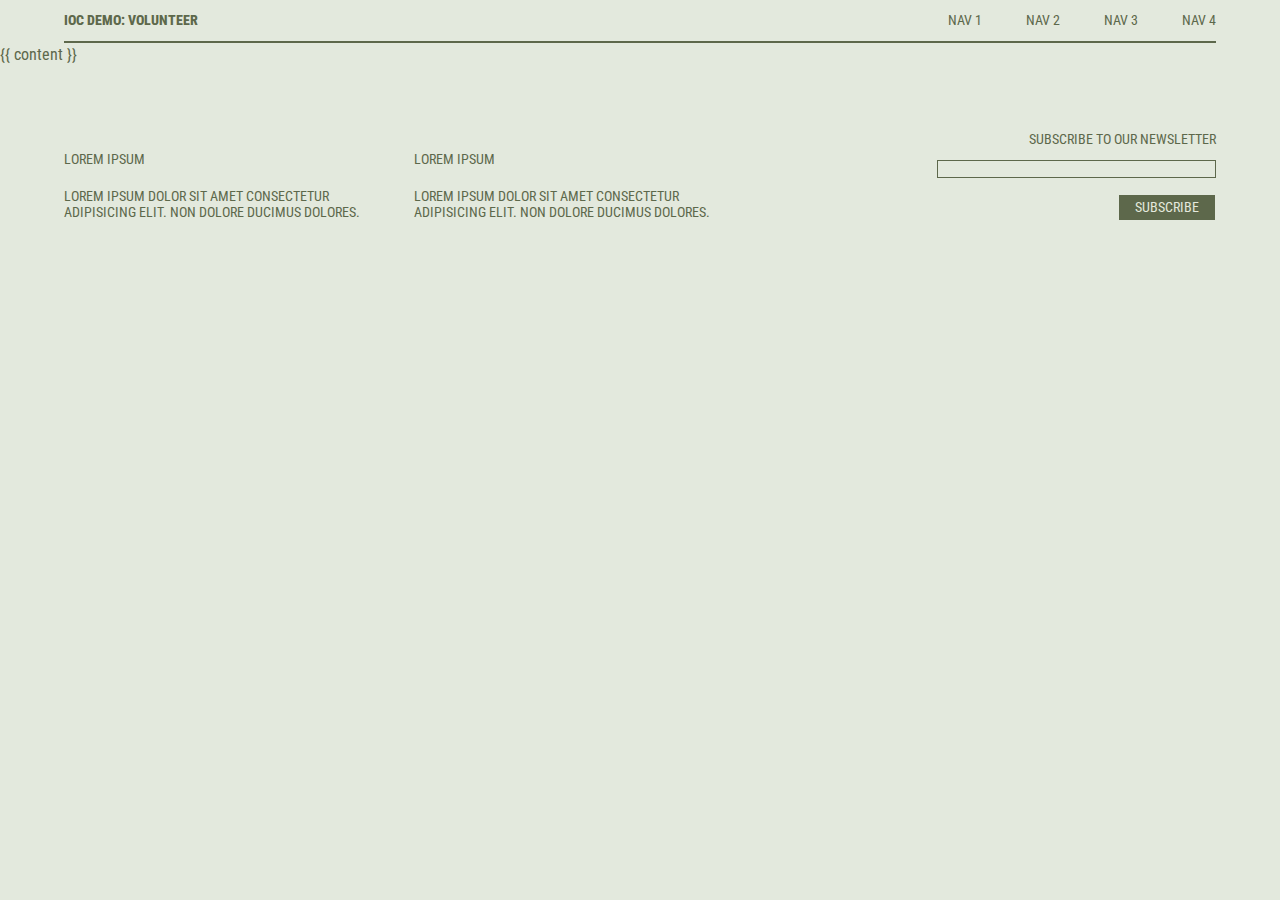
<file: _layouts/default.html>
<!DOCTYPE html>
<html lang="en">
    <head>
        <meta charset="UTF-8">
        <meta name="viewport" content="width=devide-width, initial-scale=1.0">
        <title>IOC Demo: Volunteer Site</title>


        <link rel="preconnect" href="https://fonts.googleapis.com">
        <link rel="preconnect" href="https://fonts.gstatic.com" crossorigin>
        <link href="https://fonts.googleapis.com/css2?family=Roboto+Condensed:wght@300;400;500;700;900&display=swap" rel="stylesheet">


        <link href="/assets/css/style.css" rel="stylesheet">
    </head>

    <body class="font-sans dark:bg-black dark:text-white bg-sage-light text-sage-dark">

        <header class="items-center uppercase text-sm px-5p pt-3 mx-auto">
            <div class="grid justify-center md:grid-cols-2 items-center md:justify-between border-b-2 border-sage-dark pb-3">
                <h1 class="items-center text-center md:text-left"><a href="#">IOC Demo: Volunteer</a></h2>
                <nav class="space-x-5 flex justify-end text-center md:text-right pt-5 md:pt-0">
                    <a href="#" class="px-3">Nav 1</a>
                    <a href="#" class="px-3">Nav 2</a>
                    <a href="#" class="px-3">Nav 3</a>
                    <a href="#" class="px-3 pr-0">Nav 4</a>
                </nav>
            </div>
        </header>

        {{ content }}

        <footer class="px-5p my-5p md:flex grid grid-cols-2 gap-8 uppercase text-sm">
            <div class="">
                <p>Lorem Ipsum</p>
                <p>Lorem ipsum dolor sit amet consectetur adipisicing elit. Non dolore ducimus dolores.</p>
            </div>
            <div>
                <p>Lorem Ipsum</p>
                <p>Lorem ipsum dolor sit amet consectetur adipisicing elit. Non dolore ducimus dolores.</p>
            </div>

            <div class="shrink-0 md:pl-[15%] sm:text-right col-start-2">
                <label for="email" class="block">Subscribe to our newsletter</label>
                <input type="email" id="email" name="email" required class="text-sage-dark border border-sage-dark bg-sage-light w-full mt-3">
                <button type="submit" class="text-sage-light bg-sage-dark border border-sage-light px-4 py-1 uppercase hover:bg-sage-light hover:text-sage-dark hover:border-sage-dark transition">Subscribe</button>
            </div>
        </footer>
    </body>
</html>
</file>
<file: assets/css/style.css>
/* ----------- Color Variables --------- */
/* Looking for the color variables? They have been moved to the inline-styles file in the _includes folder, and pull variables from the site-settings folder in the _data folder.  */

/* Tailwind */
/* ! tailwindcss v3.2.4 | MIT License | https://tailwindcss.com */
/*
1. Prevent padding and border from affecting element width. (https://github.com/mozdevs/cssremedy/issues/4)
2. Allow adding a border to an element by just adding a border-width. (https://github.com/tailwindcss/tailwindcss/pull/116)
*/
*,
::before,
::after {
  box-sizing: border-box; /* 1 */
  border-width: 0; /* 2 */
  border-style: solid; /* 2 */
  border-color: #e5e7eb; /* 2 */
}
::before,
::after {
  --tw-content: '';
}
/*
1. Use a consistent sensible line-height in all browsers.
2. Prevent adjustments of font size after orientation changes in iOS.
3. Use a more readable tab size.
4. Use the user's configured `sans` font-family by default.
5. Use the user's configured `sans` font-feature-settings by default.
*/
html {
  line-height: 1.5; /* 1 */
  -webkit-text-size-adjust: 100%; /* 2 */
  -moz-tab-size: 4; /* 3 */
  -o-tab-size: 4;
     tab-size: 4; /* 3 */
  font-family: Roboto Condensed, sans-serif; /* 4 */
  font-feature-settings: normal; /* 5 */
}
/*
1. Remove the margin in all browsers.
2. Inherit line-height from `html` so users can set them as a class directly on the `html` element.
*/
body {
  margin: 0; /* 1 */
  line-height: inherit; /* 2 */
}
/*
1. Add the correct height in Firefox.
2. Correct the inheritance of border color in Firefox. (https://bugzilla.mozilla.org/show_bug.cgi?id=190655)
3. Ensure horizontal rules are visible by default.
*/
hr {
  height: 0; /* 1 */
  color: inherit; /* 2 */
  border-top-width: 1px; /* 3 */
}
/*
Add the correct text decoration in Chrome, Edge, and Safari.
*/
abbr:where([title]) {
  -webkit-text-decoration: underline dotted;
          text-decoration: underline dotted;
}
/*
Remove the default font size and weight for headings.
*/
h1,
h2,
h3,
h4,
h5,
h6 {
  font-size: inherit;
  font-weight: inherit;
}
/*
Reset links to optimize for opt-in styling instead of opt-out.
*/
a {
  color: inherit;
  text-decoration: inherit;
}
/*
Add the correct font weight in Edge and Safari.
*/
b,
strong {
  font-weight: bolder;
}
/*
1. Use the user's configured `mono` font family by default.
2. Correct the odd `em` font sizing in all browsers.
*/
code,
kbd,
samp,
pre {
  font-family: ui-monospace, SFMono-Regular, Menlo, Monaco, Consolas, "Liberation Mono", "Courier New", monospace; /* 1 */
  font-size: 1em; /* 2 */
}
/*
Add the correct font size in all browsers.
*/
small {
  font-size: 80%;
}
/*
Prevent `sub` and `sup` elements from affecting the line height in all browsers.
*/
sub,
sup {
  font-size: 75%;
  line-height: 0;
  position: relative;
  vertical-align: baseline;
}
sub {
  bottom: -0.25em;
}
sup {
  top: -0.5em;
}
/*
1. Remove text indentation from table contents in Chrome and Safari. (https://bugs.chromium.org/p/chromium/issues/detail?id=999088, https://bugs.webkit.org/show_bug.cgi?id=201297)
2. Correct table border color inheritance in all Chrome and Safari. (https://bugs.chromium.org/p/chromium/issues/detail?id=935729, https://bugs.webkit.org/show_bug.cgi?id=195016)
3. Remove gaps between table borders by default.
*/
table {
  text-indent: 0; /* 1 */
  border-color: inherit; /* 2 */
  border-collapse: collapse; /* 3 */
}
/*
1. Change the font styles in all browsers.
2. Remove the margin in Firefox and Safari.
3. Remove default padding in all browsers.
*/
button,
input,
optgroup,
select,
textarea {
  font-family: inherit; /* 1 */
  font-size: 100%; /* 1 */
  font-weight: inherit; /* 1 */
  line-height: inherit; /* 1 */
  color: inherit; /* 1 */
  margin: 0; /* 2 */
  padding: 0; /* 3 */
}
/*
Remove the inheritance of text transform in Edge and Firefox.
*/
button,
select {
  text-transform: none;
}
/*
1. Correct the inability to style clickable types in iOS and Safari.
2. Remove default button styles.
*/
button,
[type='button'],
[type='reset'],
[type='submit'] {
  -webkit-appearance: button; /* 1 */
  background-color: transparent; /* 2 */
  background-image: none; /* 2 */
}
/*
Use the modern Firefox focus style for all focusable elements.
*/
:-moz-focusring {
  outline: auto;
}
/*
Remove the additional `:invalid` styles in Firefox. (https://github.com/mozilla/gecko-dev/blob/2f9eacd9d3d995c937b4251a5557d95d494c9be1/layout/style/res/forms.css#L728-L737)
*/
:-moz-ui-invalid {
  box-shadow: none;
}
/*
Add the correct vertical alignment in Chrome and Firefox.
*/
progress {
  vertical-align: baseline;
}
/*
Correct the cursor style of increment and decrement buttons in Safari.
*/
::-webkit-inner-spin-button,
::-webkit-outer-spin-button {
  height: auto;
}
/*
1. Correct the odd appearance in Chrome and Safari.
2. Correct the outline style in Safari.
*/
[type='search'] {
  -webkit-appearance: textfield; /* 1 */
  outline-offset: -2px; /* 2 */
}
/*
Remove the inner padding in Chrome and Safari on macOS.
*/
::-webkit-search-decoration {
  -webkit-appearance: none;
}
/*
1. Correct the inability to style clickable types in iOS and Safari.
2. Change font properties to `inherit` in Safari.
*/
::-webkit-file-upload-button {
  -webkit-appearance: button; /* 1 */
  font: inherit; /* 2 */
}
/*
Add the correct display in Chrome and Safari.
*/
summary {
  display: list-item;
}
/*
Removes the default spacing and border for appropriate elements.
*/
blockquote,
dl,
dd,
h1,
h2,
h3,
h4,
h5,
h6,
hr,
figure,
p,
pre {
  margin: 0;
}
fieldset {
  margin: 0;
  padding: 0;
}
legend {
  padding: 0;
}
ol,
ul,
menu {
  list-style: none;
  margin: 0;
  padding: 0;
}
/*
Prevent resizing textareas horizontally by default.
*/
textarea {
  resize: vertical;
}
/*
1. Reset the default placeholder opacity in Firefox. (https://github.com/tailwindlabs/tailwindcss/issues/3300)
2. Set the default placeholder color to the user's configured gray 400 color.
*/
input::-moz-placeholder, textarea::-moz-placeholder {
  opacity: 1; /* 1 */
  color: #9ca3af; /* 2 */
}
input::placeholder,
textarea::placeholder {
  opacity: 1; /* 1 */
  color: #9ca3af; /* 2 */
}
/*
Set the default cursor for buttons.
*/
button,
[role="button"] {
  cursor: pointer;
}
/*
Make sure disabled buttons don't get the pointer cursor.
*/
:disabled {
  cursor: default;
}
/*
1. Make replaced elements `display: block` by default. (https://github.com/mozdevs/cssremedy/issues/14)
2. Add `vertical-align: middle` to align replaced elements more sensibly by default. (https://github.com/jensimmons/cssremedy/issues/14#issuecomment-634934210)
   This can trigger a poorly considered lint error in some tools but is included by design.
*/
img,
svg,
video,
canvas,
audio,
iframe,
embed,
object {
  display: block; /* 1 */
  vertical-align: middle; /* 2 */
}
/*
Constrain images and videos to the parent width and preserve their intrinsic aspect ratio. (https://github.com/mozdevs/cssremedy/issues/14)
*/
img,
video {
  max-width: 100%;
  height: auto;
}
/* Make elements with the HTML hidden attribute stay hidden by default */
[hidden] {
  display: none;
}
*, ::before, ::after {
  --tw-border-spacing-x: 0;
  --tw-border-spacing-y: 0;
  --tw-translate-x: 0;
  --tw-translate-y: 0;
  --tw-rotate: 0;
  --tw-skew-x: 0;
  --tw-skew-y: 0;
  --tw-scale-x: 1;
  --tw-scale-y: 1;
  --tw-pan-x:  ;
  --tw-pan-y:  ;
  --tw-pinch-zoom:  ;
  --tw-scroll-snap-strictness: proximity;
  --tw-ordinal:  ;
  --tw-slashed-zero:  ;
  --tw-numeric-figure:  ;
  --tw-numeric-spacing:  ;
  --tw-numeric-fraction:  ;
  --tw-ring-inset:  ;
  --tw-ring-offset-width: 0px;
  --tw-ring-offset-color: #fff;
  --tw-ring-color: rgb(59 130 246 / 0.5);
  --tw-ring-offset-shadow: 0 0 #0000;
  --tw-ring-shadow: 0 0 #0000;
  --tw-shadow: 0 0 #0000;
  --tw-shadow-colored: 0 0 #0000;
  --tw-blur:  ;
  --tw-brightness:  ;
  --tw-contrast:  ;
  --tw-grayscale:  ;
  --tw-hue-rotate:  ;
  --tw-invert:  ;
  --tw-saturate:  ;
  --tw-sepia:  ;
  --tw-drop-shadow:  ;
  --tw-backdrop-blur:  ;
  --tw-backdrop-brightness:  ;
  --tw-backdrop-contrast:  ;
  --tw-backdrop-grayscale:  ;
  --tw-backdrop-hue-rotate:  ;
  --tw-backdrop-invert:  ;
  --tw-backdrop-opacity:  ;
  --tw-backdrop-saturate:  ;
  --tw-backdrop-sepia:  ;
}
::backdrop {
  --tw-border-spacing-x: 0;
  --tw-border-spacing-y: 0;
  --tw-translate-x: 0;
  --tw-translate-y: 0;
  --tw-rotate: 0;
  --tw-skew-x: 0;
  --tw-skew-y: 0;
  --tw-scale-x: 1;
  --tw-scale-y: 1;
  --tw-pan-x:  ;
  --tw-pan-y:  ;
  --tw-pinch-zoom:  ;
  --tw-scroll-snap-strictness: proximity;
  --tw-ordinal:  ;
  --tw-slashed-zero:  ;
  --tw-numeric-figure:  ;
  --tw-numeric-spacing:  ;
  --tw-numeric-fraction:  ;
  --tw-ring-inset:  ;
  --tw-ring-offset-width: 0px;
  --tw-ring-offset-color: #fff;
  --tw-ring-color: rgb(59 130 246 / 0.5);
  --tw-ring-offset-shadow: 0 0 #0000;
  --tw-ring-shadow: 0 0 #0000;
  --tw-shadow: 0 0 #0000;
  --tw-shadow-colored: 0 0 #0000;
  --tw-blur:  ;
  --tw-brightness:  ;
  --tw-contrast:  ;
  --tw-grayscale:  ;
  --tw-hue-rotate:  ;
  --tw-invert:  ;
  --tw-saturate:  ;
  --tw-sepia:  ;
  --tw-drop-shadow:  ;
  --tw-backdrop-blur:  ;
  --tw-backdrop-brightness:  ;
  --tw-backdrop-contrast:  ;
  --tw-backdrop-grayscale:  ;
  --tw-backdrop-hue-rotate:  ;
  --tw-backdrop-invert:  ;
  --tw-backdrop-opacity:  ;
  --tw-backdrop-saturate:  ;
  --tw-backdrop-sepia:  ;
}
.absolute {
  position: absolute;
}
.relative {
  position: relative;
}
.col-span-3 {
  grid-column: span 3 / span 3;
}
.col-start-2 {
  grid-column-start: 2;
}
.m-5p {
  margin: 5%;
}
.mx-auto {
  margin-left: auto;
  margin-right: auto;
}
.my-5p {
  margin-top: 5%;
  margin-bottom: 5%;
}
.mx-5p {
  margin-left: 5%;
  margin-right: 5%;
}
.mt-3 {
  margin-top: 0.75rem;
}
.mt-5 {
  margin-top: 1.25rem;
}
.mt-0 {
  margin-top: 0px;
}
.block {
  display: block;
}
.flex {
  display: flex;
}
.grid {
  display: grid;
}
.aspect-square {
  aspect-ratio: 1 / 1;
}
.h-full {
  height: 100%;
}
.max-h-screen {
  max-height: 100vh;
}
.w-full {
  width: 100%;
}
.max-w-lg {
  max-width: 32rem;
}
.max-w-4xl {
  max-width: 56rem;
}
.max-w-screen-md {
  max-width: 768px;
}
.max-w-50 {
  max-width: 50%;
}
.shrink-0 {
  flex-shrink: 0;
}
.grow {
  flex-grow: 1;
}
.basis-\[30\%\] {
  flex-basis: 30%;
}
.grid-cols-2 {
  grid-template-columns: repeat(2, minmax(0, 1fr));
}
.grid-cols-3 {
  grid-template-columns: repeat(3, minmax(0, 1fr));
}
.flex-nowrap {
  flex-wrap: nowrap;
}
.items-center {
  align-items: center;
}
.justify-end {
  justify-content: flex-end;
}
.justify-center {
  justify-content: center;
}
.justify-between {
  justify-content: space-between;
}
.gap-8 {
  gap: 2rem;
}
.gap-3 {
  gap: 0.75rem;
}
.gap-5 {
  gap: 1.25rem;
}
.space-x-5 > :not([hidden]) ~ :not([hidden]) {
  --tw-space-x-reverse: 0;
  margin-right: calc(1.25rem * var(--tw-space-x-reverse));
  margin-left: calc(1.25rem * calc(1 - var(--tw-space-x-reverse)));
}
.overflow-x-scroll {
  overflow-x: scroll;
}
.border {
  border-width: 1px;
}
.border-2 {
  border-width: 2px;
}
.border-b-2 {
  border-bottom-width: 2px;
}
.border-t-2 {
  border-top-width: 2px;
}
.border-\[\#7b9168\] {
  --tw-border-opacity: 1;
  border-color: rgb(123 145 104 / var(--tw-border-opacity));
}
.border-\[\#e3e9dd\] {
  --tw-border-opacity: 1;
  border-color: rgb(227 233 221 / var(--tw-border-opacity));
}
.border-\[\#849972\] {
  --tw-border-opacity: 1;
  border-color: rgb(132 153 114 / var(--tw-border-opacity));
}
.border-black {
  --tw-border-opacity: 1;
  border-color: rgb(0 0 0 / var(--tw-border-opacity));
}
.border-sage-light {
  --tw-border-opacity: 1;
  border-color: rgb(227 233 221 / var(--tw-border-opacity));
}
.border-sage-dark {
  --tw-border-opacity: 1;
  border-color: rgb(93 104 75 / var(--tw-border-opacity));
}
.bg-\[\#e3e9dd\] {
  --tw-bg-opacity: 1;
  background-color: rgb(227 233 221 / var(--tw-bg-opacity));
}
.bg-\[\#7b9168\] {
  --tw-bg-opacity: 1;
  background-color: rgb(123 145 104 / var(--tw-bg-opacity));
}
.bg-inherit {
  background-color: inherit;
}
.bg-black {
  --tw-bg-opacity: 1;
  background-color: rgb(0 0 0 / var(--tw-bg-opacity));
}
.bg-sage-dark {
  --tw-bg-opacity: 1;
  background-color: rgb(93 104 75 / var(--tw-bg-opacity));
}
.bg-sage-light {
  --tw-bg-opacity: 1;
  background-color: rgb(227 233 221 / var(--tw-bg-opacity));
}
.object-cover {
  -o-object-fit: cover;
     object-fit: cover;
}
.p-5p {
  padding: 5%;
}
.p-1 {
  padding: 0.25rem;
}
.px-5p {
  padding-left: 5%;
  padding-right: 5%;
}
.px-3 {
  padding-left: 0.75rem;
  padding-right: 0.75rem;
}
.px-4 {
  padding-left: 1rem;
  padding-right: 1rem;
}
.py-1 {
  padding-top: 0.25rem;
  padding-bottom: 0.25rem;
}
.py-5p {
  padding-top: 5%;
  padding-bottom: 5%;
}
.px-0 {
  padding-left: 0px;
  padding-right: 0px;
}
.px-10 {
  padding-left: 2.5rem;
  padding-right: 2.5rem;
}
.pt-3 {
  padding-top: 0.75rem;
}
.pb-3 {
  padding-bottom: 0.75rem;
}
.pt-5 {
  padding-top: 1.25rem;
}
.pr-0 {
  padding-right: 0px;
}
.pt-5p {
  padding-top: 5%;
}
.pl-0 {
  padding-left: 0px;
}
.pb-5 {
  padding-bottom: 1.25rem;
}
.pb-5p {
  padding-bottom: 5%;
}
.pl-1 {
  padding-left: 0.25rem;
}
.text-left {
  text-align: left;
}
.text-center {
  text-align: center;
}
.text-right {
  text-align: right;
}
.font-sans {
  font-family: Roboto Condensed, sans-serif;
}
.text-sm {
  font-size: 0.875rem;;
  line-height: 1.2;
}
.text-5xl {
  font-size: 3rem;
  line-height: 1;
}
.text-4xl {
  font-size: 2.25rem;
  line-height: 1;
}
.text-3xl {
  font-size: 1.875rem;
  line-height: 1;
}
.text-\[5vw\] {
  font-size: 5vw;
}
.text-lg {
  font-size: 1.125rem;;
  line-height: 1.2;
}
.font-black {
  font-weight: 900;
}
.font-\[900\] {
  font-weight: 900;
}
.font-\[400\] {
  font-weight: 400;
}
.uppercase {
  text-transform: uppercase;
}
.text-\[\#7b9168\] {
  --tw-text-opacity: 1;
  color: rgb(123 145 104 / var(--tw-text-opacity));
}
.text-\[\#e3e9dd\] {
  --tw-text-opacity: 1;
  color: rgb(227 233 221 / var(--tw-text-opacity));
}
.text-white {
  --tw-text-opacity: 1;
  color: rgb(255 255 255 / var(--tw-text-opacity));
}
.text-sage-light {
  --tw-text-opacity: 1;
  color: rgb(227 233 221 / var(--tw-text-opacity));
}
.text-sage-dark {
  --tw-text-opacity: 1;
  color: rgb(93 104 75 / var(--tw-text-opacity));
}
.transition {
  transition-property: color, background-color, border-color, text-decoration-color, fill, stroke, opacity, box-shadow, transform, filter, -webkit-backdrop-filter;
  transition-property: color, background-color, border-color, text-decoration-color, fill, stroke, opacity, box-shadow, transform, filter, backdrop-filter;
  transition-property: color, background-color, border-color, text-decoration-color, fill, stroke, opacity, box-shadow, transform, filter, backdrop-filter, -webkit-backdrop-filter;
  transition-timing-function: cubic-bezier(0.4, 0, 0.2, 1);
  transition-duration: 150ms;
}
.rotate-text-180{
    writing-mode: vertical-lr;
    text-orientation: mixed;
    --tw-rotate: 180deg;
    transform: translate(var(--tw-translate-x), var(--tw-translate-y)) rotate(var(--tw-rotate)) skewX(var(--tw-skew-x)) skewY(var(--tw-skew-y)) scaleX(var(--tw-scale-x)) scaleY(var(--tw-scale-y));
  }

/* Custom CSS */

html {
  scroll-behavior: smooth; /* this enables smooth scrolling between internal links */
}

h1, h2, h3, h4, h5 {
  line-height: 1;
  font-weight: 800;
}



input, textarea{
  margin-bottom: 1rem;
  color: black;
}

p{
  margin-top: 1.25rem;
}

.portrait{
  aspect-ratio: .66;
}
.landscape{
  aspect-ratio: 1.25;
}

img{
  max-width: 100%;
}

.placeholder\:text-sage-dark::-moz-placeholder {
  --tw-text-opacity: 1;
  color: rgb(93 104 75 / var(--tw-text-opacity));
}

.placeholder\:text-sage-dark::placeholder {
  --tw-text-opacity: 1;
  color: rgb(93 104 75 / var(--tw-text-opacity));
}

.hover\:border-\[\#7b9168\]:hover {
  --tw-border-opacity: 1;
  border-color: rgb(123 145 104 / var(--tw-border-opacity));
}

.hover\:border-black:hover {
  --tw-border-opacity: 1;
  border-color: rgb(0 0 0 / var(--tw-border-opacity));
}

.hover\:border-sage-dark:hover {
  --tw-border-opacity: 1;
  border-color: rgb(93 104 75 / var(--tw-border-opacity));
}

.hover\:bg-\[\#e3e9dd\]:hover {
  --tw-bg-opacity: 1;
  background-color: rgb(227 233 221 / var(--tw-bg-opacity));
}

.hover\:bg-white:hover {
  --tw-bg-opacity: 1;
  background-color: rgb(255 255 255 / var(--tw-bg-opacity));
}

.hover\:bg-sage-light:hover {
  --tw-bg-opacity: 1;
  background-color: rgb(227 233 221 / var(--tw-bg-opacity));
}

.hover\:text-\[\#7b9168\]:hover {
  --tw-text-opacity: 1;
  color: rgb(123 145 104 / var(--tw-text-opacity));
}

.hover\:text-black:hover {
  --tw-text-opacity: 1;
  color: rgb(0 0 0 / var(--tw-text-opacity));
}

.hover\:text-sage-dark:hover {
  --tw-text-opacity: 1;
  color: rgb(93 104 75 / var(--tw-text-opacity));
}

.focus\:border-sky-500:focus {
  --tw-border-opacity: 1;
  border-color: rgb(14 165 233 / var(--tw-border-opacity));
}

.focus\:border-sage-dark:focus {
  --tw-border-opacity: 1;
  border-color: rgb(93 104 75 / var(--tw-border-opacity));
}

.focus\:outline-none:focus {
  outline: 2px solid transparent;
  outline-offset: 2px;
}

.focus\:ring-1:focus {
  --tw-ring-offset-shadow: var(--tw-ring-inset) 0 0 0 var(--tw-ring-offset-width) var(--tw-ring-offset-color);
  --tw-ring-shadow: var(--tw-ring-inset) 0 0 0 calc(1px + var(--tw-ring-offset-width)) var(--tw-ring-color);
  box-shadow: var(--tw-ring-offset-shadow), var(--tw-ring-shadow), var(--tw-shadow, 0 0 #0000);
}

.focus\:ring-sky-500:focus {
  --tw-ring-opacity: 1;
  --tw-ring-color: rgb(14 165 233 / var(--tw-ring-opacity));
}

.focus\:ring-sage-dark:focus {
  --tw-ring-opacity: 1;
  --tw-ring-color: rgb(93 104 75 / var(--tw-ring-opacity));
}

@media (prefers-color-scheme: dark) {
  .dark\:bg-black {
    --tw-bg-opacity: 1;
    background-color: rgb(0 0 0 / var(--tw-bg-opacity));
  }
  .dark\:text-white {
    --tw-text-opacity: 1;
    color: rgb(255 255 255 / var(--tw-text-opacity));
  }
}

@media (min-width: 640px) {
  .sm\:grid-cols-2 {
    grid-template-columns: repeat(2, minmax(0, 1fr));
  }
  .sm\:text-right {
    text-align: right;
  }
}

@media (min-width: 768px) {
  .md\:ml-auto {
    margin-left: auto;
  }
  .md\:mt-0 {
    margin-top: 0px;
  }
  .md\:mb-0 {
    margin-bottom: 0px;
  }
  .md\:flex {
    display: flex;
  }
  .md\:max-w-lg {
    max-width: 32rem;
  }
  .md\:grid-cols-2 {
    grid-template-columns: repeat(2, minmax(0, 1fr));
  }
  .md\:grid-cols-6 {
    grid-template-columns: repeat(6, minmax(0, 1fr));
  }
  .md\:grid-cols-3 {
    grid-template-columns: repeat(3, minmax(0, 1fr));
  }
  .md\:justify-between {
    justify-content: space-between;
  }
  .md\:pt-0 {
    padding-top: 0px;
  }
  .md\:pl-\[15\%\] {
    padding-left: 15%;
  }
  .md\:pl-5p {
    padding-left: 5%;
  }
  .md\:text-left {
    text-align: left;
  }
  .md\:text-right {
    text-align: right;
  }
  .md\:text-7xl {
    font-size: 4.5rem;
    line-height: 1;
  }
  .md\:rotate-text-180{
    writing-mode: vertical-lr;
    text-orientation: mixed;
    --tw-rotate: 180deg;
    transform: translate(var(--tw-translate-x), var(--tw-translate-y)) rotate(var(--tw-rotate)) skewX(var(--tw-skew-x)) skewY(var(--tw-skew-y)) scaleX(var(--tw-scale-x)) scaleY(var(--tw-scale-y));
  }
}

@media (min-width: 1024px) {
  .lg\:text-8xl {
    font-size: 6rem;
    line-height: 1;
  }
}
</file>
